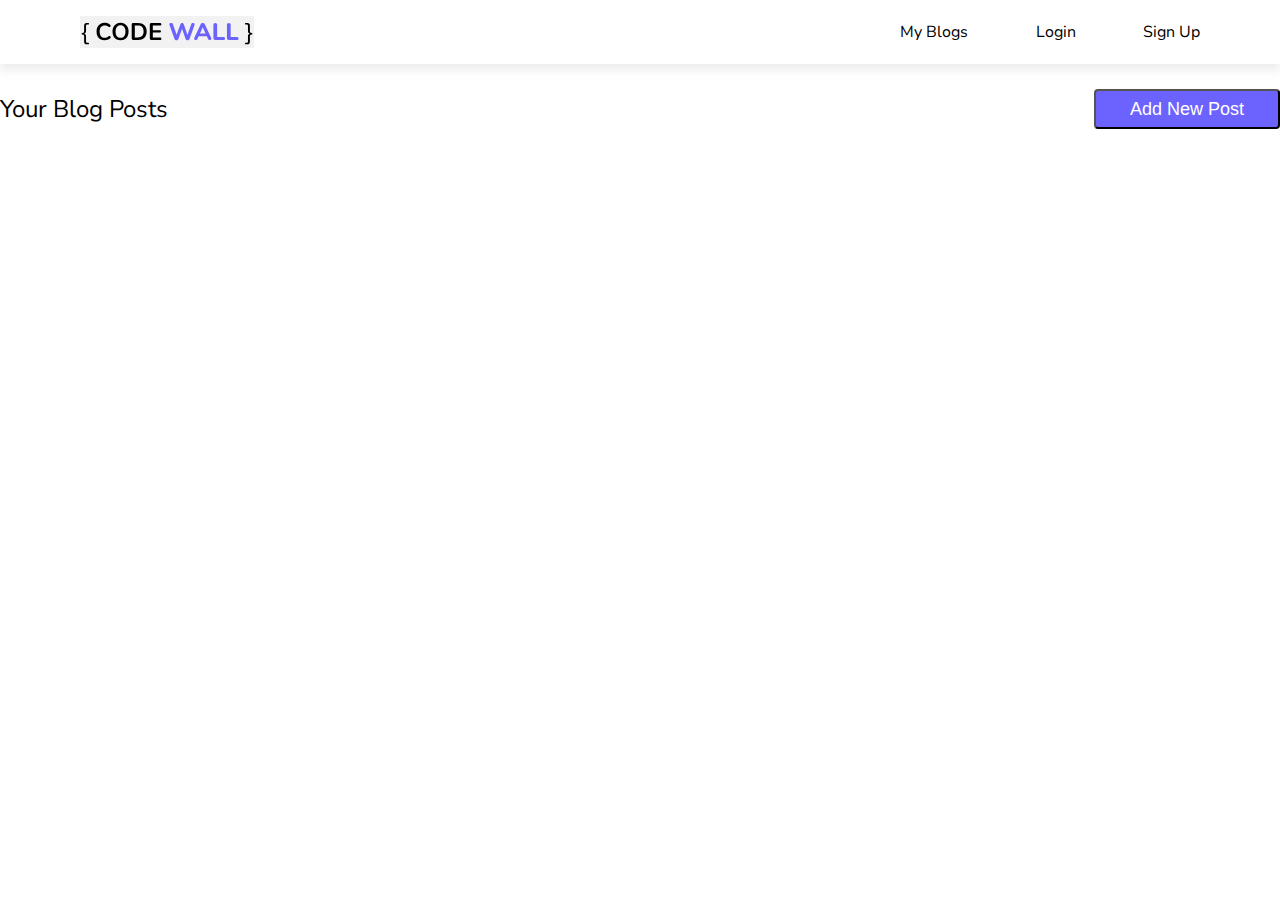
<file: displayCard.html>
<!DOCTYPE html>
<html lang="en">
  <head>
    <meta charset="UTF-8" />
    <meta name="viewport" content="width=device-width, initial-scale=1.0" />
    <link rel="stylesheet" href="./cardStyle.css" />
    <title>Document</title>
  </head>
  <body>
    <nav>
      <img src="./assets/logo.svg" alt="logo" />
      <ul>
        <li><a href="./displayCard.html">My Blogs</a></li>
        <li><a href="./displayCard.html">Login</a></li>
        <li><a href="./displayCard.html">Sign Up</a></li>
      </ul>
    </nav>
    <div class="body-div1">
      <div>Your Blog Posts</div>
      <a
        ><button class="button" id="addBlog">
          <i class="fas fa-plus-circle"></i>Add New Post
        </button></a
      >
    </div>
    <div class="body-div2">
      <div class="article-card" id="flashcard">
        <!-- <img src="./assets/java card image.svg" alt=""> -->
        <div class="card-text" id="card-text">
          <!-- <h1 id="blog-title">sda</h1> -->
          <!-- <p id="blog-description">da</p> -->
          <!-- <p>Posted on</p> -->
        </div>
        <!-- <div class="card-buttons">
                    <a><button type="button" id="edit">EDIT</button></a> <span>|</span><a ><button id="delete">DELETE</button></a>
                </div> -->
      </div>
    </div>
    <div id="popupContact">
      <button id="close">
        <img id="close" src="./assets/close-button.svg" />
      </button>
      <img id="rect" src=./assets/rect.svg>
      <h2>Your Post</h2>
      <div id="card">
        <input type="hidden" name="blogId" value="" />
        <input
          id="title"
          name="title"
          value=""
          placeholder="Title"
          type="text"
        />
        <textarea
          id="detail"
          name="message"
          placeholder="Description"
          value=""
        ></textarea>
        <button id="post" type="submit">POST</button>
      </div>
    </div>
  </body>
  <script src="./script.js"></script>
</html>
</file>
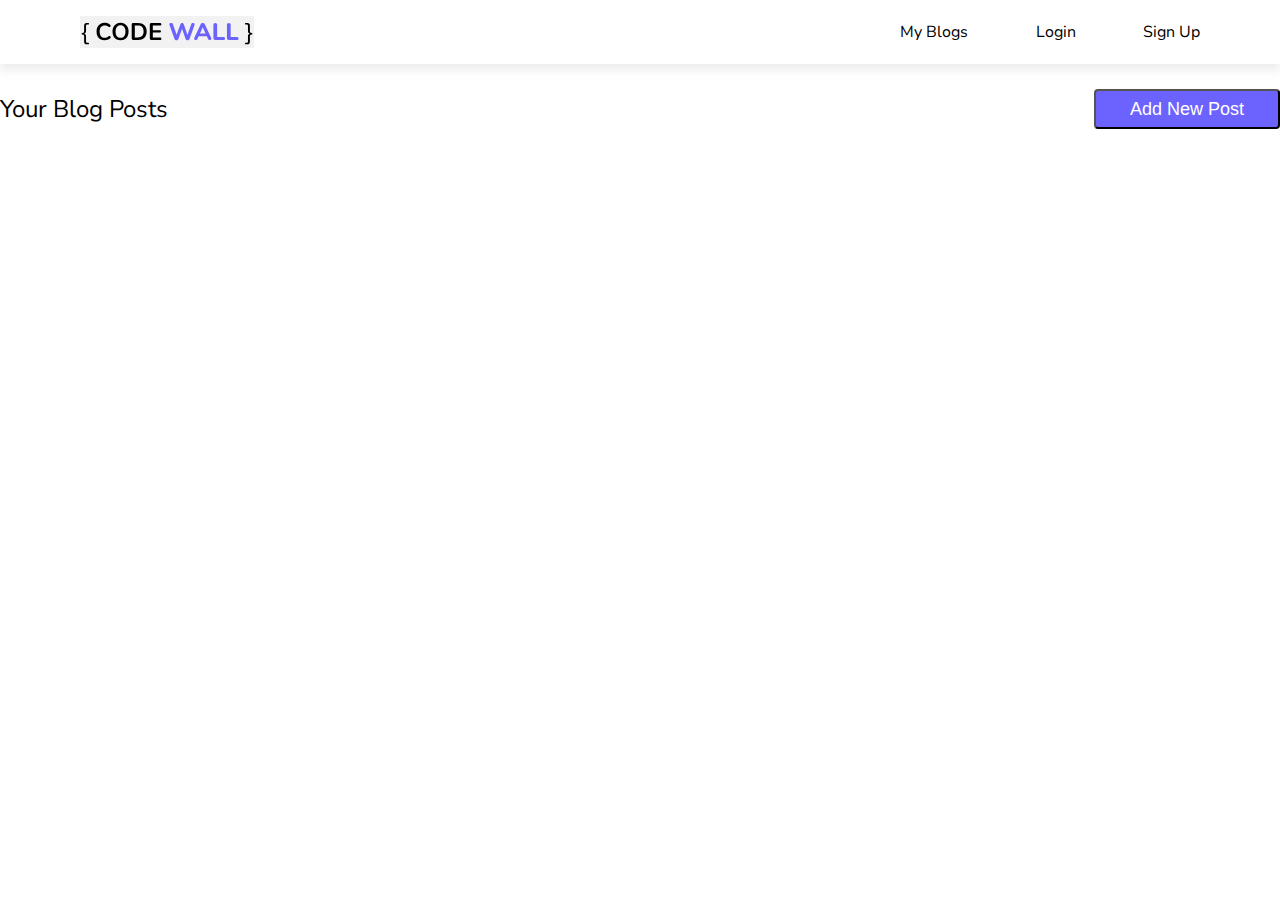
<file: index.html.html>
<!DOCTYPE html>
<html lang="en">
<head>
    <meta charset="UTF-8">
    <meta name="viewport" content="width=device-width, initial-scale=1.0">
    <link rel="stylesheet" href="cardStyle.css">
    <title>Document</title>
</head>
<body>
    <nav>
        <img src="/assets/logo.svg" alt="logo" />
        <ul>
            <li> <a href="/displayCard.html">My Blogs</a></li>
            <li> <a href="/displayCard.html">Login</a></li>
            <li> <a href="/displayCard.html">Sign Up</a></li> 
        </ul>
    </nav>
    <div class="body-div1">
        <div>Your Blog Posts</div>
        <a ><button class="button" id="addBlog" ><i class="fas fa-plus-circle"></i>Add New Post</button></a>  
    </div>
    <div class="body-div2">
        <div class="article-card" id="flashcard">
            <!-- <img src="./assets/java card image.svg" alt=""> -->
                <div class="card-text" id="card-text">
                    <!-- <h1 id="blog-title">sda</h1> -->
                    <!-- <p id="blog-description">da</p> -->
                    <!-- <p>Posted on</p> -->
                </div>
                  <!-- <div class="card-buttons">
                    <a><button type="button" id="edit">EDIT</button></a> <span>|</span><a ><button id="delete">DELETE</button></a>
                </div> -->
        </div>
    </div>
    <div id="popupContact">
        <button id="close"> <img id="close" src="./assets/close-button.svg"></button>
        <img id="rect" src=./assets/rect.svg>
        <h2>Your Post</h2>
        <div id="card" >
            <input type="hidden" name="blogId" value="" /> 
            <input id="title" name="title" value="" placeholder="Title" type="text"/>
            <textarea id="detail" name="message" placeholder="Description" value=""></textarea>
            <button id="post" type="submit">POST</button>
        </div>
    </div>
</body>
<script src="/script.js"></script>
</html>
</file>
<file: cardStyle.css>
@import url('https://fonts.googleapis.com/css?family=Nunito+Sans:300,400,600,700,800&display=swap');

* {
	margin: 0;
	padding: 0;
	box-sizing: border-box;
}

body {
	font-family: 'Nunito Sans';
}

nav {
	display: flex;
	justify-content: space-between;
	padding: 16px 80px;
	background-color: white;
	box-shadow: 0px 6px 9px rgba(0, 0, 0, 0.08);
}

nav ul {
	display: flex;
	flex-flow: row;
	list-style: none;
	width: 300px;
	justify-content: space-between;
	align-items: center;
}

nav ul a {
	text-decoration: none;
	color: black;
}

.button {
	display: flex;
	justify-content: center;
	align-items: center;
	width: 186px;
	height: 40px;
	background: #6C63FF;
	border-radius: 4px;
	font-size: 18px;
	line-height: 25px;
	text-align: center;
	color: white;
	cursor: pointer;
}

/* .fa-plus-circle {
	margin-right: 0.8em;
} */

/* .body-div1, .body-div2 {
	margin-left: 150px;
	margin-right: 150px;
} */

.body-div1 {
	margin-top: 25px;
	font-size: 24px;
	line-height: 33px;
	display: flex;
	justify-content: space-between;
	align-items: center;
	margin-bottom: 60px;
}

.article-card {
	width: 320px;
	display: flex;
	flex-wrap: wrap;
	justify-content: space-between;
	margin-top: 50px;
}

.article-card h1 {
	margin-top: 20px;
	font-weight: 600;
	font-size: 25px;
	line-height: 27px;
}

.article-card p {
	font-weight: 400;
	line-height: 22px;
	margin: 15px 0;
}

#image{
	margin-top: 30px;
}
.body-div2 {
	margin: 40px;
	flex-direction: row ;
	/* justify-content: space-between; */
	float: left;
}

#popup {
	width: 100%;
	height: 100%;
	top: 0;
	left: 0;
	display: none;
	position: fixed;
	background-color: #313131;
	overflow: auto;
}

img#close {
	position: absolute;
	right: -910px;
	margin: 13px 0px 0px 19px;
	cursor: pointer;
	z-index: 9;
}

img#rect {
	position: absolute;
	width: 5px;
	height: 41px;
	background: #FE9A28;
	z-index: 9;
	margin: 41px 0px 0px 18px;
}

div#popupContact {
	display: none;
	flex-direction: column;
	position: absolute;
	left: 45%;
	top: 17%;
	margin-left: -400px;
}

#card {
	position: absolute;
	display: flex;
	justify-content: flex-center;
	align-items: center;
	/* width: 920px; height : 572px; */
	padding: 108px 0px 0px 18px;
	flex-direction: column;
	border: 2px solid gray;
	font-family: raleway;
	background-color: #fff;
	/* height: 572px; */
}

h2 {
	position: absolute;
	width: 102px;
	height: 33px;
	margin: 41px 0px 0px 42px;
	font-family: Nunito;
	font-style: normal;
	font-weight: normal;
	font-size: 24px;
	line-height: 33px;
	z-index: 9; display : flex;
	align-items: center;
	color: #000000;
	display: flex;
}

input[type="text"] {
	
	padding: 0px 0px 0px 21px;
	width: 884px;
	height: 49px;
	color: #828282;
	font-size: 18px;
	line-height: 25px;
	font-family: Nunito;
	font-style: normal;
	font-weight: normal;
}

textarea {
	margin:14px 0px 0px 0px;
	padding: 12px 0px 0px 20px;
	width: 884px;
	height: 232px;
	font-family: Nunito;
	font-style: normal;
	font-weight: normal;
	font-size: 18px;
	line-height: 25px;
	display: flex;
	color: #828282;
}

::placeholder {
	font-family: Nunito;
	font-style: normal;
	font-weight: normal;
	font-size: 18px;
	line-height: 25px;
	color: #828282;
}

#post{
font-family: Nunito;
font-style: normal;
font-weight: 600;
font-size: 18px;
line-height: 25px;
width: 100px;
height: 39px;
margin: 71px 64px 103px 784px;
align-items: center;
text-align: center;
background: #6C63FF;
border-radius: 4px;
color: #FFFFFF;
}

.post-date{
	color: gray;
	font-size: small;
}

.card-buttons a button{
	background-color: gold;
	border: none;
	padding: 5px;
	border-radius: 4px;
	box-shadow: 0px 0px 6px rgba(128, 128, 128, 0.199);
	margin: 5px;
	cursor: pointer;
}
</file>
